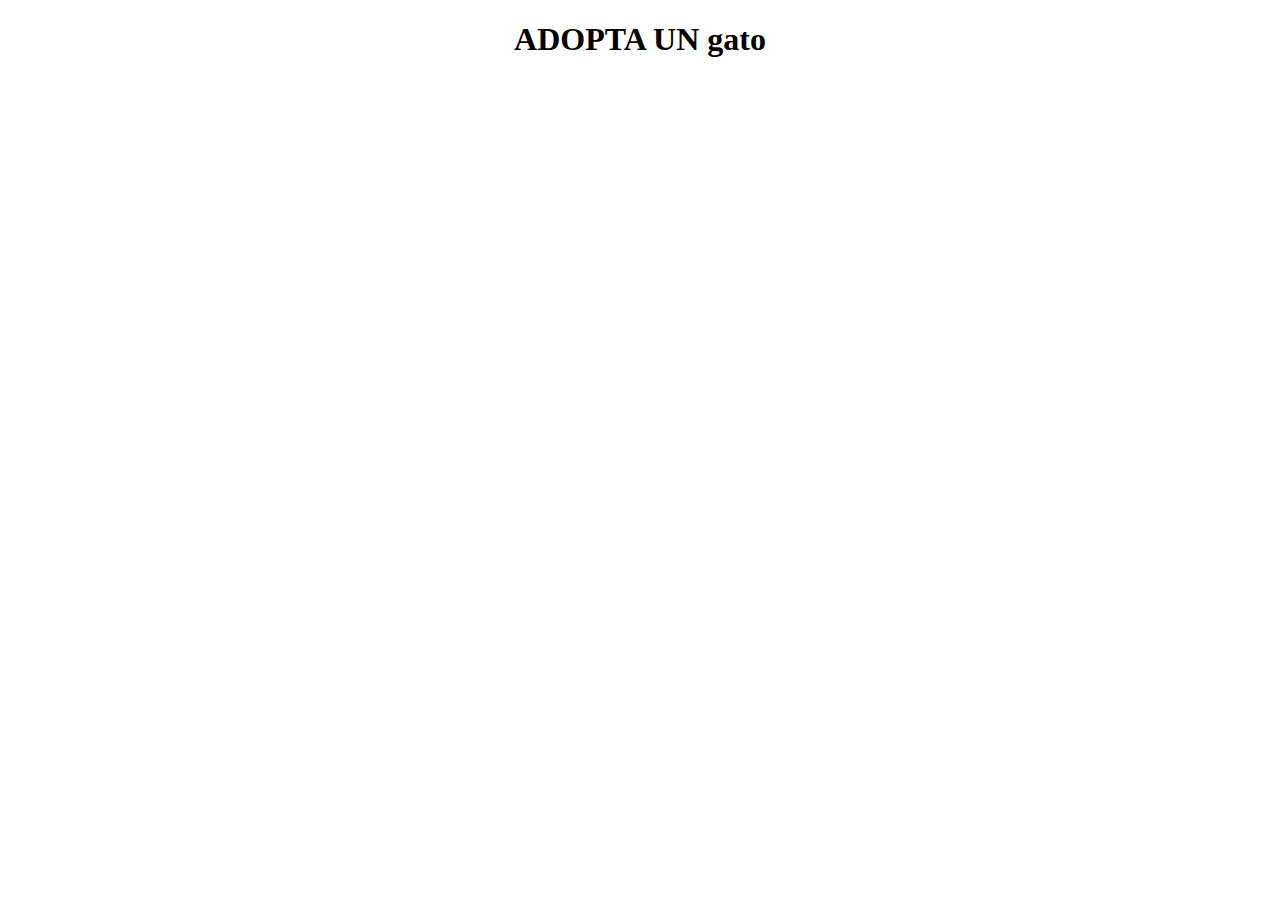
<file: perros/perro.html>
<!DOCTYPE html>
<html lang="en">
<head>
    <meta charset="UTF-8">
    <meta name="viewport" content="width=device-width, initial-scale=1.0">
    <title>Document</title>
</head>
<body>
    <header>
        <center>
            <h1> ADOPTA UN gato</h1>
        </center>
    </header>
    
</body>
</html>
</file>
